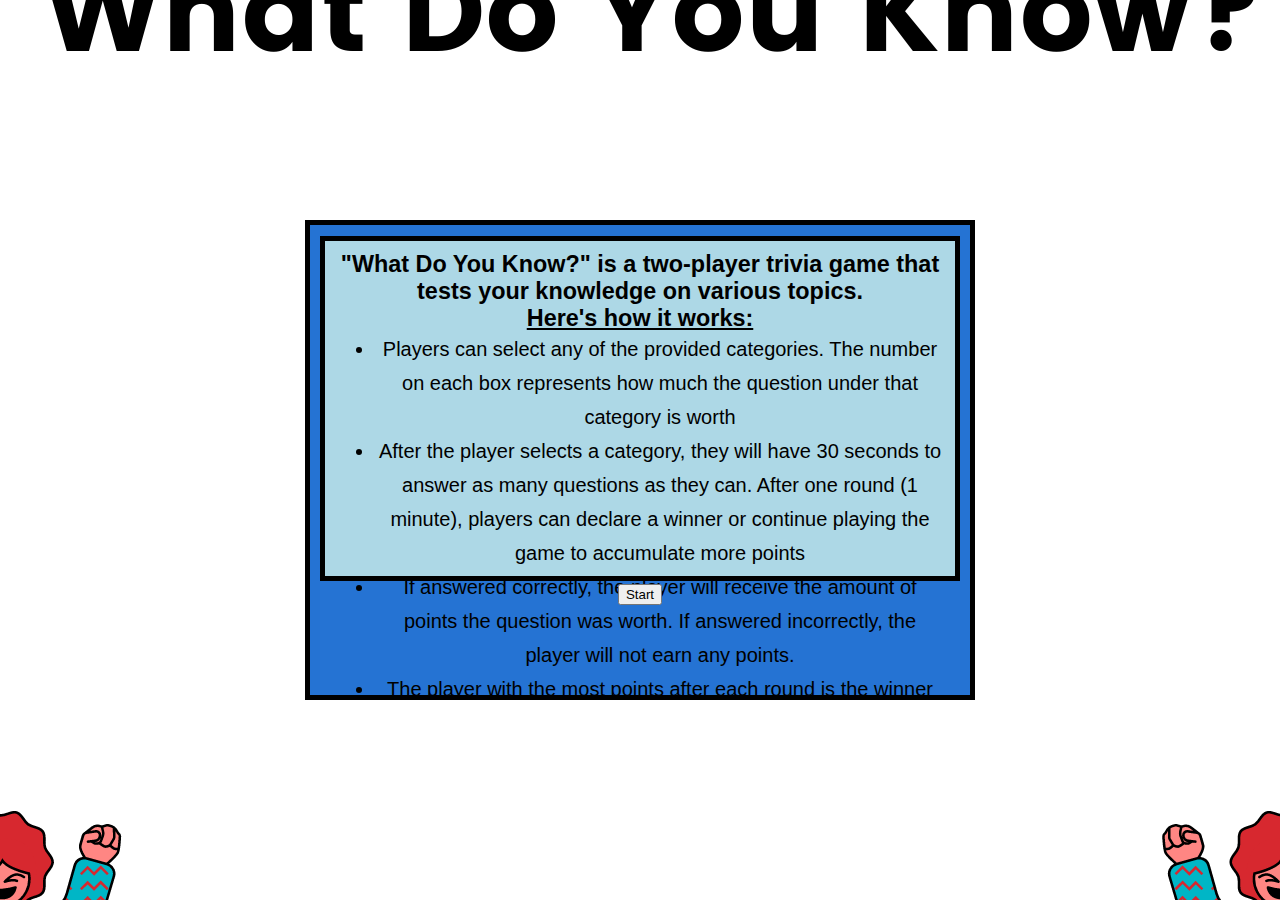
<file: index.html>
<!DOCTYPE html>
<html lang="en">
<head>
    <meta charset="UTF-8">
    <meta http-equiv="X-UA-Compatible" content="IE=edge">
    <meta name="viewport" content="width=device-width, initial-scale=1.0">
    <title>What Do You Know?</title>
    <link rel= "stylesheet" href="/Css for Index/styles.css">
</head>
<body>
    
  <body>
    

 <div id="place-holder"></div>
 <div id="place-holder-container"></div>

    <div id="instructions-container">
      <div id="instructions-item">


        <h3> "What Do You Know?" is a two-player trivia game that tests your knowledge on various topics. </h3>
    

        <h3><u>Here's how it works:</u></h3>
   
        <ul style="line-height: 1.7;">
            <li>Players can select any of the provided categories. The number on each box represents how much the question under that category is worth</li>
            <li> After the player selects a category, they will have 30 seconds to answer as many questions as they can. After one round (1 minute), players can declare a winner or continue playing the game to accumulate more points</li>
            <li>If answered correctly, the player will receive the amount of points the question was worth. If answered incorrectly, the player will not earn any points. </li>
            <li>The player with the most points after each round is the winner</li>
        </ul>
       </div>



       
       <a href="game.html">
       
       <div id="start-btn">
           <button> Start </button>
        </div>
    



      </div>
<!-- ^ closes instructions-container -->
  

</body>
</html>
</file>
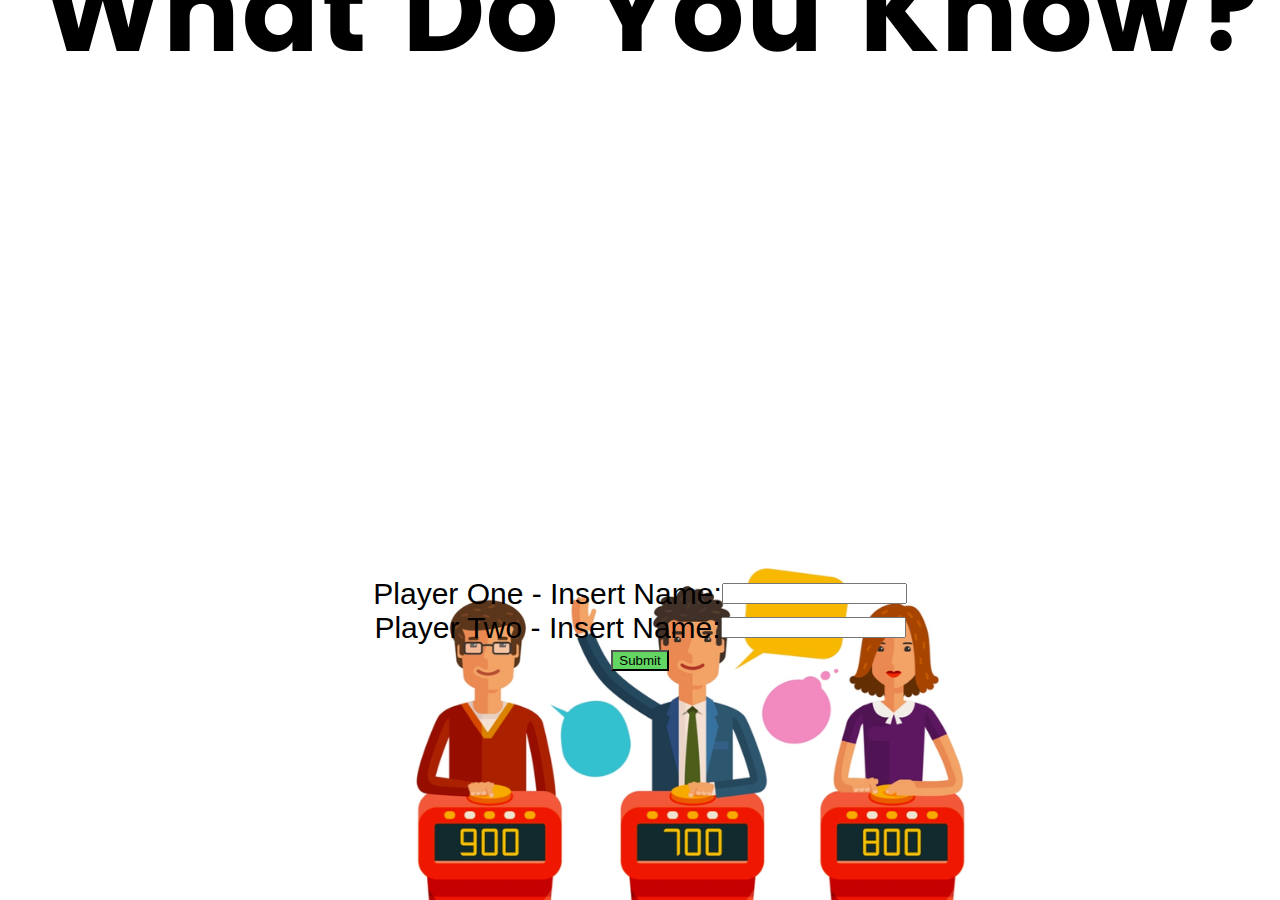
<file: game.html>
<!DOCTYPE html>
<html lang="en">
<head>
    <meta charset="UTF-8">
    <meta http-equiv="X-UA-Compatible" content="IE=edge">
    <meta name="viewport" content="width=device-width, initial-scale=1.0">
    <title>What Do You Know</title>
    <link rel= "stylesheet" href="styles.css">
</head>
<body>
    <div id="place-holder"></div>
    <div id="place-holder-container"></div>
    <!-- This is where the game will be stored  -->
    <div id="game"></div>
    <h2 id ="namePlayerOne"></h2>
    <h2 id ="namePlayerTwo"></h2>
    <div id="timer"></div>

    <!-- Buttons - continue button is shown after players complete oen round - they have the choice to either continue the game or restart the game from the beginning -->

    <button style="visibility: hidden" id="continueBtn" onclick="onContinueBtn()"> Continue </button>
    <div id = "winner"></div>
    <button style="visibility: hidden" id="playAgainBtn" onClick="window.location.reload();">Restart Game</button>


    <!-- Stores Player Names - Game cannot start unless both players input name -->
    <div id="input-container">

        <div id="inputInfo">
            <label for="pOneNameInput">Player One - Insert Name:</label>
            <input type="text" id='pOneNameInput' value="">

        <label for="pTwoNameInput">Player Two - Insert Name:</label>
        <input type="text" id='pTwoNameInput' value="">
        <br/>
        <button id="submitBtn" onclick="onSubmitBtn()">Submit</button>
    </div>

</div>


    <script src="script.js"></script>

</body>
</html>
</file>
<file: Css for Index/styles.css>
* {
    margin: auto;
}
body {
    margin: auto;
    padding: 0;
    background-image: url("/Images/index-background.png");
    background-repeat: no-repeat;
    background-attachment: fixed;
    background-position: center;
    background-color: skyblue;
    color: black;
    font-family: 'Trebuchet MS', Arial;
    font-size: 15px;
    text-align: center;
}


/* This container contains a description and instructions for the game */
#instructions-container{
    display: flex;
    background-color: rgb(37, 115, 211);
    padding: 10px;
    flex-wrap: wrap;
    border: 1px solid black;
    height: 50vh;
    width: 50%;
    align-items: center;
    /* justify-content: center; */
    justify-content: space-between;
    text-align: center;
    border-style: solid;
    border-width: thick;
}

#instructions-item{
    display: flex; 
    flex-wrap: wrap;
    justify-content: space-evenly;
    padding: 10px;
    font-size: 20px;
    color: black;
    height: 70%;
    background: lightblue;
    border-style: solid;
    border-width: thick;
}

/* =========== Place Holder -- I had an issue centering my instruction container so i created a clear div--- */
#place-holder{
    display: flex;
    background-color: clear;
    padding: 10px;
    flex-wrap: wrap;
    height: 20vh;
    width: 50%;
    align-items: center;
    /* justify-content: center; */
    justify-content: space-between;
    text-align: center; 
}

#place-holder-container{
    display: flex; 
    flex-wrap: wrap;
    justify-content: center;
    align-items: center;
    border:;
    padding: 10px;
    font-size: 20px;
    color: black;
}



/* START button */
#start-btn{
    width: 100px;
    height: 100px;
    font-size: 50%;
}
</file>
<file: styles.css>
* {
    margin: 0;
  }

body{
    background-image: url("/Images/Jeopardy-background-image.png");
    background-repeat: no-repeat;
    background-attachment: fixed;
    background-position: center;
    background-color: lightblue;
    display: flex;
    flex-direction: column;
    height: 100vh;
    color: black;
    justify-content: center;
    align-items: center;
    flex-direction: column;
    font-family: 'Trebuchet MS', Arial;
}



/* CSS for input box */
#input-container{
    display: flex;
    background-color: clear;
    padding: 10px;
    width: 600px;
    align-items: center;
    margin: auto;   
}

#inputInfo{
    display: flex;
    flex-wrap: wrap;
    border:;
    padding: 20px;
    font-size: 30px;
    align-items: center;
    justify-content: center;

}
/* =========== Place Holder -- I had an issue centering my instruction container so i created a clear div--- */
#place-holder{
    display: flex;
    padding: 10px;
    flex-wrap: wrap;
    height: 20vh;
    width: 50%;
    align-items: center;
    justify-content: space-between;
    text-align: center; 
    background-color: clear;
}

#place-holder-container{
    display: flex; 
    flex-wrap: wrap;
    justify-content: center;
    align-items: center;
    padding: 10px;
    font-size: 20px;
    color:clear;
}
  /* ===========  Css for the jeopardy board ============ */

#game {
    display: flex;
    flex-wrap: wrap;
    align-items: center;
    justify-content: center;
    color: navy;
    font-size: 150%;
}

.genre-column {
    display: flex;
    flex-direction: column;
    text-align: center;

}

.card {

    width: 200px;
    height: 120px;
    border-radius: 20px;
	background: rgb(6, 148, 205);
    border: solid yellow 5px;
    text-align: center;
    padding: 5px;
    margin: 10px;
    font-size: 100px;
}

.correct-answer {
    background-color: #f18760;
}

.wrong-answer {
    background-color: #c73b1e;
}

/* Buttons */
.true-button {
    background-color: #63b36e;
}

.false-button {
    background-color: #aa231e;
}

button {
    margin: 5px;
}

#submitBtn{
    background-color: rgb(98, 213, 98);
}

#continueBtn{
    background-color: green;
}

#playAgainBtn{
    background-color: red;
}


/*  */
/* ================================ CSS for the timer ===========================*/
#timer{
	background-color: white;
	display: inline-flex;
	align-items: center;
	justify-content: center;
	font-size: 50px;
	height: 70px;
	width: 200px;
	color: red;
	margin: 0;
}

#start-btn{
    align-items: center;
    justify-content: center;
}

/* Player Names */
#namePlayerOne{
    color: red;
    background-color: navy;
}

#namePlayerTwo{
color: red;
background-color: navy;
}

#winner{
color: red;
background-color: navy;
}
</file>
